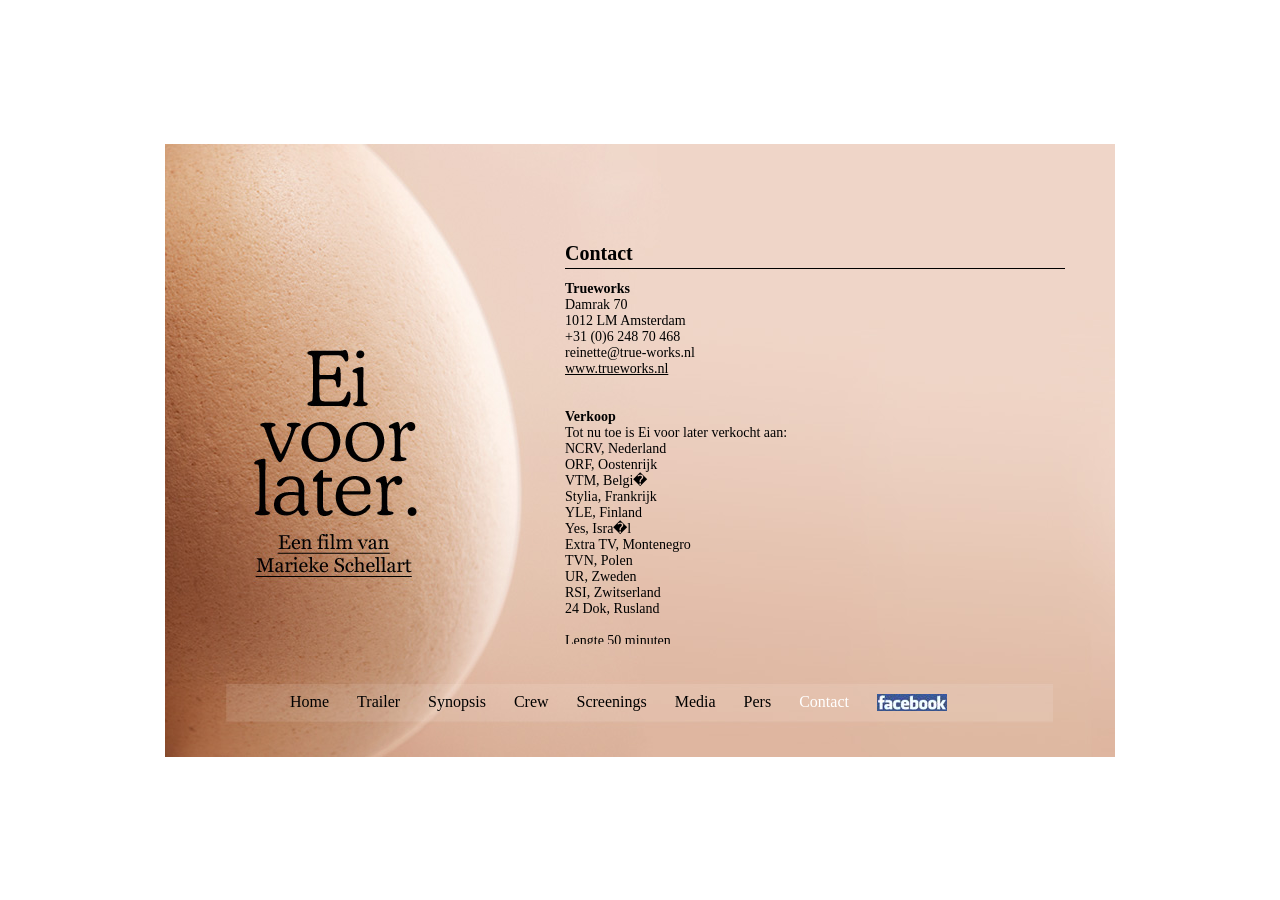
<file: contact.html>
<html>
<head>
<META NAME="DESCRIPTION" CONTENT="In deze persoonlijke documentaire worstelt Marieke, een 35-jarige Amsterdamse single, met haar aftikkende biologische klok. Ze wil graag kinderen, maar ze heeft de ware nog niet gevonden. Om zichzelf meer tijd te geven wil ze haar eicellen laten invriezen. Maar in Nederland kan dit (nog) niet. Marieke laat het er niet bij zitten en begint een zoektocht in het medische circuit.">
<META NAME="KEYWORDS" CONTENT="baby,
biologische klok,
dertigersdilemma,
documentaire,
eicellen invriezen,
Ei voor later,
fertiliteit,
fertiliteitsbehandeling,
IVF,
kinderwens,
Marieke Schellart,
NCRV,
single,
trailer,
Trueworks,
vruchtbaarheidsproblemen,
zwanger">
<META NAME="ROBOTS" CONTENT="INDEX, FOLLOW">
<META NAME="REVISIT-AFTER" CONTENT="6 Days">
<TITLE>Ei voor later</TITLE>
	<link rel="stylesheet" type="text/css" href="style.css"> 
</head>
<body>
<div id='main'>
<ul id='menu'>
	<li><a target=_self href='index'>Home</a></li>
	<li><a target=_self href='trailer'>Trailer</a></li>
	<li><a target=_self href='synopsis'>Synopsis</a></li>
	<li><a target=_self href='crew'>Crew</a></li>
	<li><a target=_self href='screenings'>Screenings</a></li>
	<li><a target=_self href='media'>Media</a></li>
	<li><a target=_self href='pers'>Pers</a></li>
	<li><a class='selected'  target=_self href='contact'>Contact</a></li>
	<li><a target=_blank href='http://www.facebook.com/pages/Ei-voor-later/158976130798074'><img src="fb.jpg" alt="fb"/></a></li>
</ul>
<div class='header'>
<h1>Contact</h1>
<hr>
</div>
<div class='contentframe'>
<div>
<h2>Trueworks</h2>
Damrak 70<br>
1012 LM Amsterdam<br>
+31 (0)6 248 70 468<br>
reinette@true-works.nl<br>
<a href='http://www.trueworks.nl' target="_blank">www.trueworks.nl</a><br>
<br><br>
<h2>Verkoop</h2>Tot nu toe is Ei voor later verkocht aan:<br>
NCRV, Nederland<br>
ORF, Oostenrijk<br>
VTM, Belgi�<br>
Stylia, Frankrijk<br>
YLE, Finland<br>
Yes, Isra�l<br>
Extra TV, Montenegro<br>
TVN, Polen<br>
UR, Zweden<br>
RSI, Zwitserland<br>
24 Dok, Rusland<br>




<br>
Lengte 50 minuten<br>
PAL Digibeta <br>
16:9 Kleur<br>
Nederlands / Engels<br>
Stereo<br>
2010<br>
</div>
</div>
</div>
</div>
<div id='fb'>

<div>
</body>
</html>
</file>
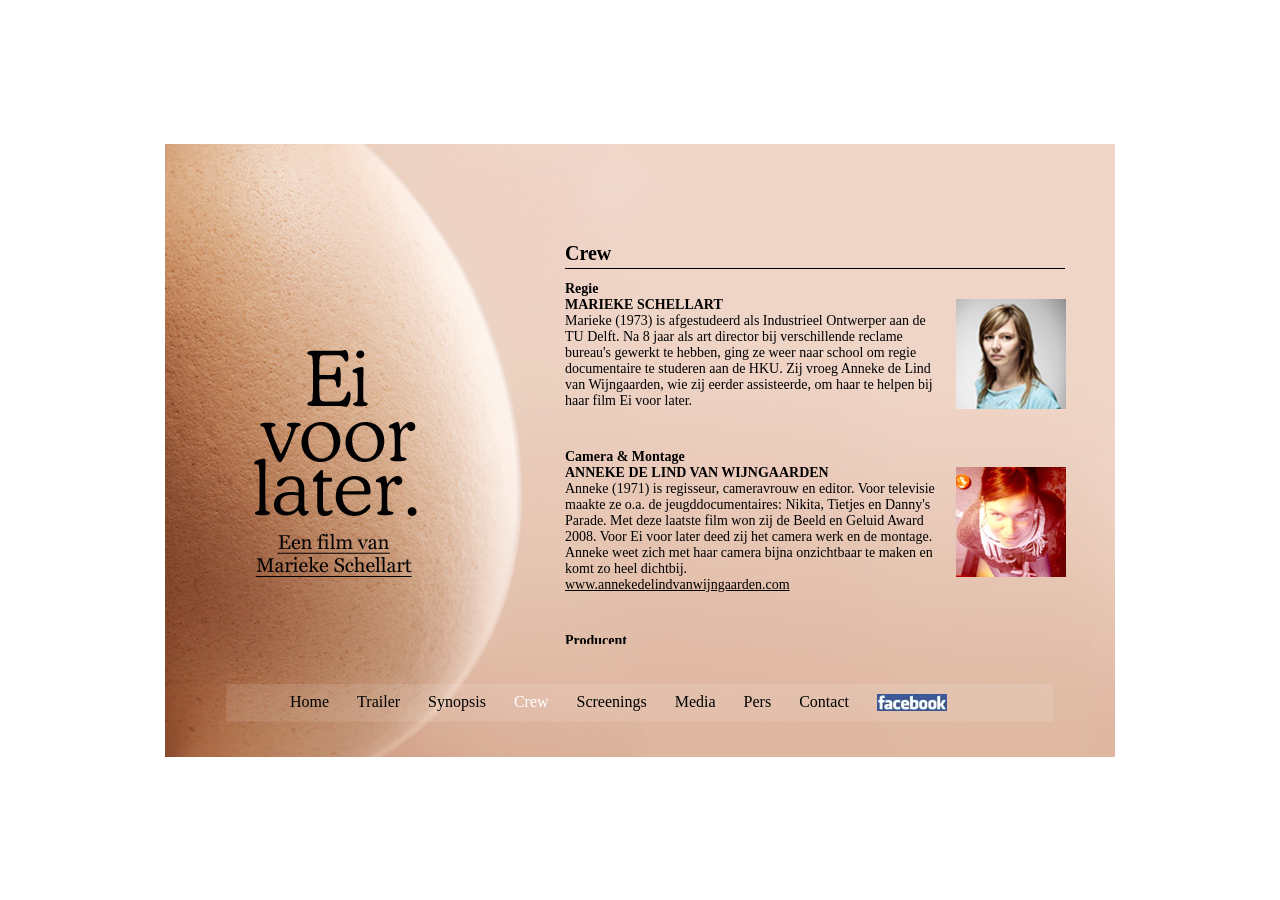
<file: crew.html>
<html>
<head>
<META NAME="DESCRIPTION" CONTENT="In deze persoonlijke documentaire worstelt Marieke, een 35-jarige Amsterdamse single, met haar aftikkende biologische klok. Ze wil graag kinderen, maar ze heeft de ware nog niet gevonden. Om zichzelf meer tijd te geven wil ze haar eicellen laten invriezen. Maar in Nederland kan dit (nog) niet. Marieke laat het er niet bij zitten en begint een zoektocht in het medische circuit.">
<META NAME="KEYWORDS" CONTENT="baby,
biologische klok,
dertigersdilemma,
documentaire,
eicellen invriezen,
Ei voor later,
fertiliteit,
fertiliteitsbehandeling,
IVF,
kinderwens,
Marieke Schellart,
NCRV,
single,
trailer,
Trueworks,
vruchtbaarheidsproblemen,
zwanger">
<META NAME="ROBOTS" CONTENT="INDEX, FOLLOW">
<META NAME="REVISIT-AFTER" CONTENT="6 Days">
<TITLE>Ei voor later</TITLE>
	<link rel="stylesheet" type="text/css" href="style.css"> 
	
</head>
<body>
<div id='main'>
<ul id='menu'>
	<li><a target=_self href='index'>Home</a></li>
	<li><a target=_self href='trailer'>Trailer</a></li>
	<li><a target=_self href='synopsis'>Synopsis</a></li>
	<li><a class='selected'  target=_self href='crew'>Crew</a></li>
	<li><a target=_self href='screenings'>Screenings</a></li>
	<li><a target=_self href='media'>Media</a></li>
	<li><a target=_self href='pers'>Pers</a></li>
	<li><a target=_self href='contact'>Contact</a></li>
	<li><a target=_blank href='http://www.facebook.com/pages/Ei-voor-later/158976130798074'><img src="fb.jpg" alt="fb"/></a></li>
</ul>
<div class='header'>
<h1>Crew</h1>
<hr>
</div>
<div class='contentframe'>
	<div id='crew'>
		<div class="imagecol">
			<img id='i1' src="mariekeschellart.jpg" alt="mariekeschellart" width="110" height="110"/>
			<img id='i2' src="annekedelindvanwijngaarden.jpg" alt="annekedelindvanwijngaarden" width="110" height="110"/>
			<img id='i4' src="reinettevandestadt.jpg" alt="reinettevandestadt" width="110" height="110"/>
			<img id='i3' src="sonjavanhamel.jpg" alt="sonjavanhamel" width="110" height="110"/>
			
		</div>
		<div class='leftcol'>
		

<h2>Regie<br>MARIEKE SCHELLART</h2>
Marieke (1973) is afgestudeerd als Industrieel Ontwerper aan de TU Delft. Na 8 jaar als art director bij verschillende reclame bureau's gewerkt te hebben, ging ze weer naar school om regie documentaire te studeren aan de HKU. Zij vroeg Anneke de Lind van Wijngaarden, wie zij eerder assisteerde, om haar te helpen bij haar film Ei voor later.



<h3>Camera & Montage
<br>ANNEKE DE LIND VAN WIJNGAARDEN</h3>
Anneke (1971) is regisseur, cameravrouw en editor. Voor televisie maakte ze o.a. de jeugddocumentaires: Nikita, Tietjes en Danny's Parade. Met deze laatste film won zij de Beeld en Geluid Award 2008. Voor Ei voor later deed zij het camera werk en de montage. Anneke weet zich met haar camera bijna onzichtbaar te maken en komt zo heel dichtbij.<br>
<a target=_blank href='http://www.annekedelindvanwijngaarden.nl'>www.annekedelindvanwijngaarden.com</a>

<h3>Producent<br>REINETTE VAN DE STADT</h3>
Reinette (1974) werkte bij verschillende producenten als uitvoerend producent. Ze werkte aan verschillende speelfilms, zoals Het Zuiden van Martin Koolhoven, Manderlay van Lars von Trier. In 2003 richtte ze haar eigen productiebedrijf Trueworks op. Met Trueworks produceerde ze meer dan 6 documentaires  en 4 korte fictie films waaronder Missen van Jochem de Vries, die geselecteerd was door het filmfestival in Cannes 2009.<br><a target=_blank href='http://www.trueworks.nl'>www.trueworks.nl</a>

<h3>Muziek<br>SONJA VAN HAMEL</h3>
Sonja (1971) studeerde af aan de Gerrit Rietveld Academie in 1999. Ze maakt muziek, grafisch ontwerp en tekeningen. Sonja heeft al meerdere CD's op haar naam staan, voorheen met popduo BAUER en tegenwoordig als solo artiest. Ei voor later is de eerste documentaire waar zij de muziek voor heeft gemaakt. Haar gevoelige soms dromerige pop nummers passen goed bij de intieme vrouwelijke stijl van Ei voor later. Een aantal van de nummers zullen ook verschijnen op haar nieuwe CD die in 2011 zal uit komen.
<a target=_blank href='http://www.sonjavanhamel.nl'>www.sonjavanhamel.nl</a>





		</div>
		<div class='crewbottom'>
		<h2>Geluid</h2><a href="http://www.helderfilm.nl" target="_blank">Arno van Beest</a> - Bas van Zomeren
<h2>Montage</h2> Advies Govert Janse
<h2>Geluidsnabewerking</h2><a href="http://www.idenburgmusic.com" target="_blank" >Diederik Idenburg</a>, Rob van de Schootbrugge
<h2>Postproductie beeld</h2><a href="http://www.Postoffice.nl" target="_blank" >Postoffice</a>
<h2>Kleurcorrectie</h2> Daphne Maierna
<h2>Grafisch ontwerp</h2><a href="http://www.sanderplug.com" target="_blank" >Sander Plug</a>
<h2>Website</h2><a href="http://www.fabricekoopman.nl" target="_blank" >Fabrice Koopman</a> - <a href="http://www.script-store.nl" target="_blank" >Filip Mertens</a>
<h2>Productie NCRV</h2> Yolande van der Blij
<h2>Eindredactie NCRV</h2> Jelle Peter de Ruiter
<br><br>
Met dank aan NOS Journaal, RTL Nederland, Andere Tijden, VPRO
<br>
Deze film is mede mogelijk gemaakt door<br><a href="http://www.rathenau.nl" target="_blank" >Rathenau Instituut</a>, Stichting Biotechnologie Nederland & <a href="http://www.vvao.nl" target="_blank" >VVAO</a>
<br><br>
<i>Ei voor later</i> is geproduceerd door Trueworks in samenwerking met de NCRV
<br><br>
<h2>&copy; 2010 Trueworks / NCRV</h2>



		</div>
		
	</div>
</div>

</div>
<div id='fb'>

<div>
</body>
</html>
</file>
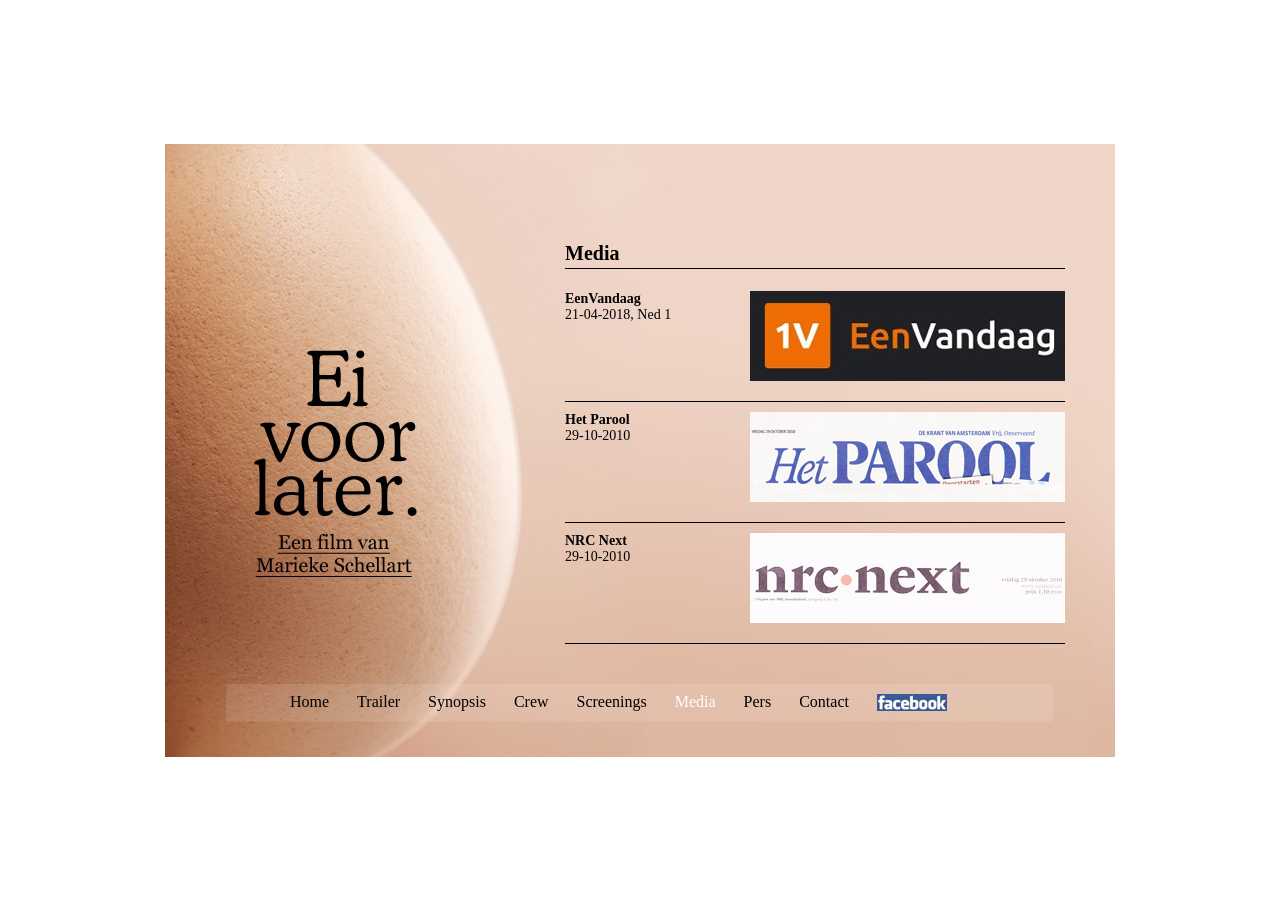
<file: media.html>
<html>
<head>
<META NAME="DESCRIPTION" CONTENT="In deze persoonlijke documentaire worstelt Marieke, een 35-jarige Amsterdamse single, met haar aftikkende biologische klok. Ze wil graag kinderen, maar ze heeft de ware nog niet gevonden. Om zichzelf meer tijd te geven wil ze haar eicellen laten invriezen. Maar in Nederland kan dit (nog) niet. Marieke laat het er niet bij zitten en begint een zoektocht in het medische circuit.">
<META NAME="KEYWORDS" CONTENT="baby,
biologische klok,
dertigersdilemma,
documentaire,
eicellen invriezen,
Ei voor later,
fertiliteit,
fertiliteitsbehandeling,
IVF,
kinderwens,
Marieke Schellart,
NCRV,
single,
trailer,
Trueworks,
vruchtbaarheidsproblemen,
zwanger">
<META NAME="ROBOTS" CONTENT="INDEX, FOLLOW">
<META NAME="REVISIT-AFTER" CONTENT="6 Days">
<TITLE>Ei voor later</TITLE>
	<link rel="stylesheet" type="text/css" href="style.css"> 
	
</head>
<body>
<div id='main'>
<ul id='menu'>
	<li><a target=_self href='index'>Home</a></li>
	<li><a target=_self href='trailer'>Trailer</a></li>
	<li><a target=_self href='synopsis'>Synopsis</a></li>
	<li><a target=_self href='crew'>Crew</a></li>
	<li><a target=_self href='screenings'>Screenings</a></li>
	<li><a class='selected' target=_self href='media'>Media</a></li>
	<li><a target=_self href='pers'>Pers</a></li>
	<li><a target=_self href='contact'>Contact</a></li>
	<li><a target=_blank href='http://www.facebook.com/pages/Ei-voor-later/158976130798074'><img src="fb.jpg" alt="fb"/></a></li>
</ul>
<div class='header'>
<h1>Media</h1>
<hr>
</div>
<div class='contentframe'>
<div id='media'>

<table>
		<tr>
		<td class="medialeft">
		<b>EenVandaag</b>
		<br>21-04-2018, Ned 1
		</td>
		<td >
		
		<a href="https://www.npostart.nl/eenvandaag/21-04-2018/AT_2089672?utm_medium=refferal&utm_source=tvblik" target=_blank>
			<img src="EenVandaag_logo.png" alt="EenVandaag_logo" width="" height="" />
		</a>
		</td>

	</tr>

<!--
	<tr>
		<td class="medialeft">
		<b>Pauw en Witteman</b>
		<br>VARA
		<br>28-10-2010
		</td>
		<td >
		
		<embed src="http://pauwenwitteman.vara.nl/typo3conf/ext/vara_flashplayer/player/player.swf" AllowScriptAccess="always" width="315" height="199" bgcolor="262626" allowfullscreen="true" flashvars="config=http://pauwenwitteman.vara.nl/index%3Fid%3D1548%26type%3D9010%26tx_varaflashplayer_xmlgenerator%5Bconfig%5D%3D7232%26tx_varaflashplayer_xmlgenerator%5Bembed%5D%3D1%26cHash%3D3d50d7f3a781a2b6af9ea2e953d2bb8f" ></embed>
		
		</td>

	</tr>
-->
  
	<tr>
		<td class="medialeft">
		<b>Het Parool</b>
		<br>29-10-2010
		</td>
		<td >
		
		<a href="HetParool_pag22_2010_10_29.jpg" target=_blank>
			<img src="HetParool_2010_10_29.jpg"/>
		</a>
		</td>

	</tr>
	<tr>
		<td class="medialeft">
		<b>NRC Next</b>
		<br>29-10-2010
		</td>
		<td >
		
		<a href="NRCNext_pag18_2010_10_29.jpg" target=_blank>
			<img src="NRCNext_2010_10_29.jpg"/>
		</a>
		</td>

	</tr>
	<tr>
		<td class="medialeft">
		<b>De Telegraaf</b>
		<br>29-10-2010
		</td>
		<td >
		
		<a href="Telegraaf_pag_2010_10_29.jpg" target=_blank>
			<img src="Telegraaf_2010_10_29.jpg"/>
		</a>
		</td>

	</tr>
	
	
<!--
	<tr>
		<td class="medialeft">
		<b>BNR</b>
		<br>27-10-2010
		</td>
		<td >
		
			<object height="90" width="100%"> <param name="movie" value="http://player.soundcloud.com/player.swf?url=http%3A%2F%2Fapi.soundcloud.com%2Ftracks%2F6580167&amp;show_comments=true&amp;auto_play=false&amp;color=ff7700"></param> <param name="allowscriptaccess" value="always"></param> <embed allowscriptaccess="always" height="81" src="http://player.soundcloud.com/player.swf?url=http%3A%2F%2Fapi.soundcloud.com%2Ftracks%2F6580167&amp;show_comments=true&amp;auto_play=false&amp;color=ff7700" type="application/x-shockwave-flash" width="100%"></embed> </object>
		</td>

	</tr>
-->

	<tr>
		<td class="medialeft">
		<b>De Pers</b>
		<br>25-10-2010
		</td>
		<td >
		
		<a href="De Pers_pag15_2010_10_25.jpg" target=_blank>
			<img src="DePers_2010_10_25.jpg"/>
		</a>
		</td>

	</tr>
	
	
	
	

	
</table>

</div>
</div>
</div>
<div id='fb'>

<div>
</body>
</html>
</file>
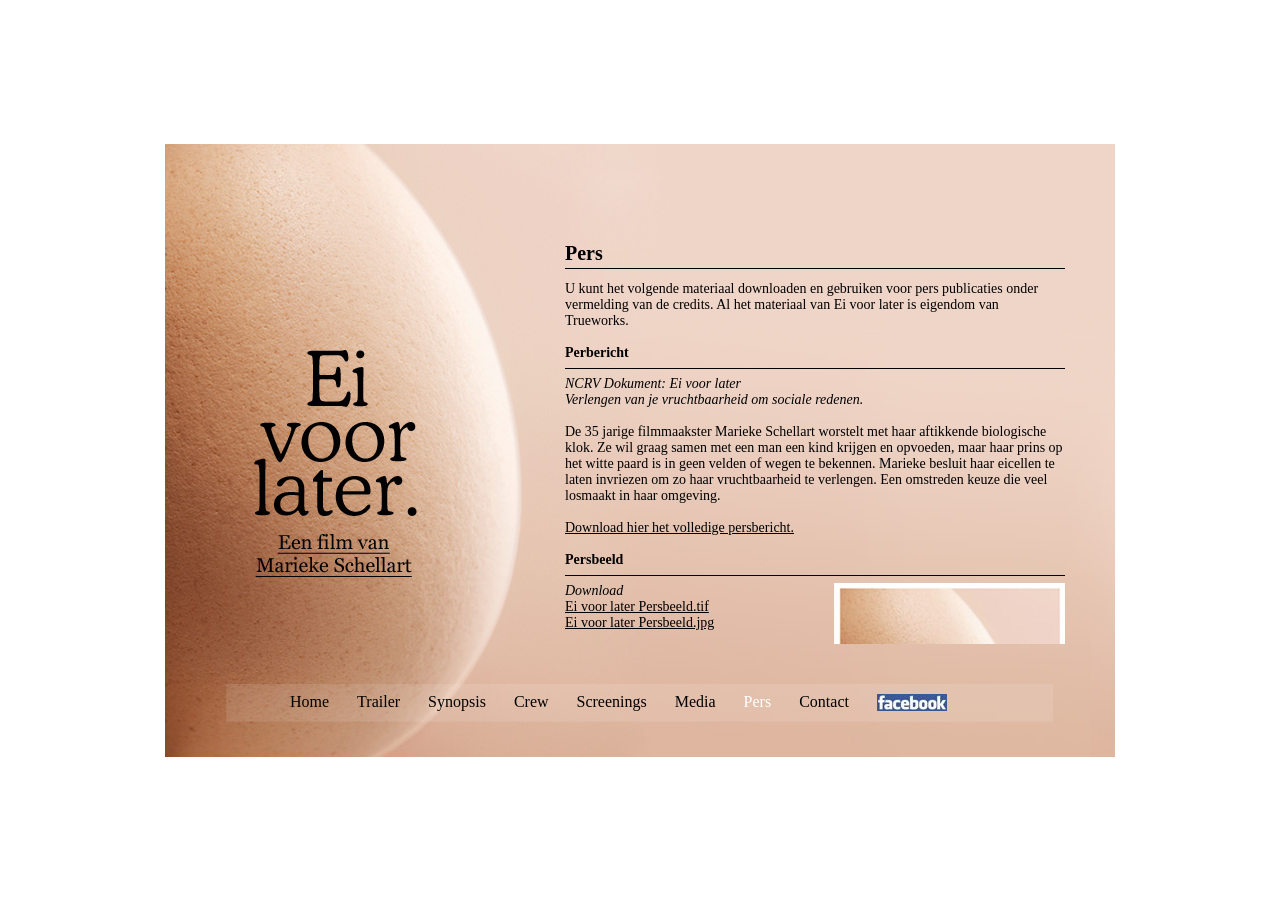
<file: pers.html>
<html>
<head>
<META NAME="DESCRIPTION" CONTENT="In deze persoonlijke documentaire worstelt Marieke, een 35-jarige Amsterdamse single, met haar aftikkende biologische klok. Ze wil graag kinderen, maar ze heeft de ware nog niet gevonden. Om zichzelf meer tijd te geven wil ze haar eicellen laten invriezen. Maar in Nederland kan dit (nog) niet. Marieke laat het er niet bij zitten en begint een zoektocht in het medische circuit.">
<META NAME="KEYWORDS" CONTENT="baby,
biologische klok,
dertigersdilemma,
documentaire,
eicellen invriezen,
Ei voor later,
fertiliteit,
fertiliteitsbehandeling,
IVF,
kinderwens,
Marieke Schellart,
NCRV,
single,
trailer,
Trueworks,
vruchtbaarheidsproblemen,
zwanger">
<META NAME="ROBOTS" CONTENT="INDEX, FOLLOW">
<META NAME="REVISIT-AFTER" CONTENT="6 Days">
<TITLE>Ei voor later</TITLE>
	<link rel="stylesheet" type="text/css" href="style.css"> 
	
</head>
<body>
<div id='main'>
<ul id='menu'>
	<li><a target=_self href='index'>Home</a></li>
	<li><a target=_self href='trailer'>Trailer</a></li>
	<li><a target=_self href='synopsis'>Synopsis</a></li>
	<li><a target=_self href='crew'>Crew</a></li>
	<li><a target=_self href='screenings'>Screenings</a></li>
	<li><a target=_self href='media'>Media</a></li>
	<li><a class='selected'  target=_self href='pers'>Pers</a></li>
	<li><a target=_self href='contact'>Contact</a></li>
	<li><a target=_blank href='http://www.facebook.com/pages/Ei-voor-later/158976130798074'><img src="fb.jpg" alt="fb"/></a></li>
</ul>
<div class='header'>
<h1>Pers</h1>
<hr>
</div>
<div class='contentframe'>

<div id='pers'>

U kunt het volgende materiaal downloaden en gebruiken voor pers publicaties onder vermelding van de credits. Al het materiaal van Ei voor later is eigendom van Trueworks.<br>
<br>

<h2>Perbericht</h2>
<hr>
<i>
NCRV Dokument: Ei voor later <br>
Verlengen van je vruchtbaarheid om sociale redenen. <br>
</i>
<br>
De 35 jarige filmmaakster Marieke Schellart worstelt met haar aftikkende biologische klok. Ze wil graag samen met een man een kind krijgen en opvoeden, maar haar prins op het witte paard is in geen velden of wegen te bekennen.  Marieke besluit haar eicellen te laten invriezen om zo haar vruchtbaarheid te verlengen. Een omstreden keuze die veel losmaakt in haar omgeving.<br><br>
<a target="_blank"  href="Ei%20voor%20later_Persbericht.pdf">Download hier het volledige persbericht.</a><br>
<br>
<div id='prs'>
<h2>Persbeeld</h2><hr>
<img id='imgpersbeeld' src="eivoorlaterpersbeeld.jpg" alt="eivoorlaterpersbeeld" width="231" height="326"/>
<i>Download</i><br>
<a target="_blank" href='persbeeld/Ei%20voor%20later%20Persbeeld_CMYK.tif'>Ei voor later Persbeeld.tif</a><br>
<a target="_blank" href='persbeeld/Ei%20voor%20later%20Persbeeld_RGB.jpg'>Ei voor later Persbeeld.jpg</a><br>
<i><br>
Ontwerp: Sander Plug<br>
Fotografie: Eddo Hartmann<br>
</i>
<br>
</div>
<div id='reg'>
<h2>Portret regisseur</h2><hr>
<img id='imgres' src="eivoorlatermariekeschellart.jpg" alt="eivoorlatermariekeschellart" width="230" height="287"/>
<i>Download</i><br>
<a target="_blank" href='portretregisseur/Ei%20voor%20later%20Marieke%20Schellart_A5%20RGB.tif'>Ei voor later Marieke Schellart.tif</a><br>
<a target="_blank" href='portretregisseur/Marieke%20Schellart.jpg'>Ei voor later Marieke Schellart.jpg</a><br>
<i><br>
Fotografie: Jouk Oosterhof<br>
</i>
</div>



<br>
<br>
<h2>Stills</h2><hr>
<div id='stills'><a target="_blank" href='stills/Ei%20voor%20later%20Huilen_RGB.tif'><img src="eivoorlaterstillhuilen.jpg" alt="eivoorlaterstillhuilen" width="502" height="282"/></a>
<a target="_blank" href='stills/Ei%20voor%20later%20Bellen_RGB.tif'><img src="eivoorlaterstillbellen.jpg" alt="eivoorlaterstillbellen" width="502" height="282"/></a>
<a target="_blank" href='stills/Ei%20voor%20later%20Klushok_RGB.tif'><img src="eivoorlaterstillklushok.jpg" alt="eivoorlaterstillklushok" width="502" height="282"/></a>
<a target="_blank" href='stills/Ei%20voor%20later%20Prik_RGB.tif'><img src="eivoorlaterstillprik.jpg" alt="eivoorlaterstillprik" width="502" height="282"/></a>
<a target="_blank" href='stills/Ei%20voor%20later%20Ziekenhuis_RGB.tif'><img src="eivoorlaterstillziekenhuis.jpg" alt="eivoorlaterstillziekenhuis" width="502" height="282"/></a>
</div>
<br>
<br>
<h2>Filmposter</h2><hr>
<br><a href="eivoorlater_A2.pdf" target="_blank"/><img src="eivoorlaterposter.jpg" alt="eivoorlaterposter" width="502" height="709"/></a><br><br>
<i>Download</i><br>
<a href="eivoorlater_A2.pdf" target="_blank"/>Ei voor later Poster A2.pdf</a><br>
<br><i>
Ontwerp: Sander Plug<br>
Fotografie: Eddo Hartmann<br></i>
</div>

</div><!-- cf -->
</div><!-- main -->
<div id='fb'>
<div>
</body>
</html>
</file>
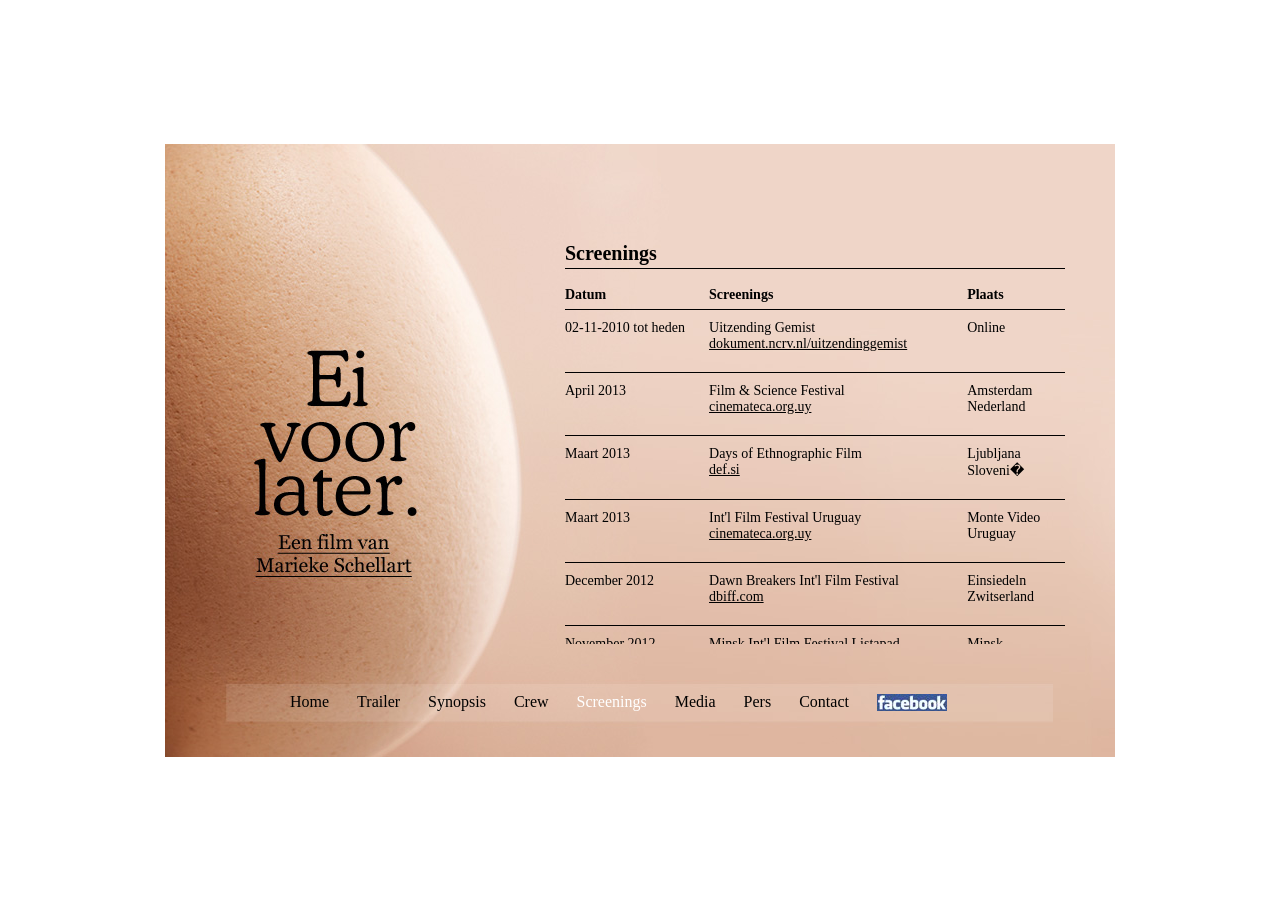
<file: screenings.html>
<html>
<head>
<META NAME="DESCRIPTION" CONTENT="In deze persoonlijke documentaire worstelt Marieke, een 35-jarige Amsterdamse single, met haar aftikkende biologische klok. Ze wil graag kinderen, maar ze heeft de ware nog niet gevonden. Om zichzelf meer tijd te geven wil ze haar eicellen laten invriezen. Maar in Nederland kan dit (nog) niet. Marieke laat het er niet bij zitten en begint een zoektocht in het medische circuit.">
<META NAME="KEYWORDS" CONTENT="baby,
biologische klok,
dertigersdilemma,
documentaire,
eicellen invriezen,
Ei voor later,
fertiliteit,
fertiliteitsbehandeling,
IVF,
kinderwens,
Marieke Schellart,
NCRV,
single,
trailer,
Trueworks,
vruchtbaarheidsproblemen,
zwanger">
<META NAME="ROBOTS" CONTENT="INDEX, FOLLOW">
<META NAME="REVISIT-AFTER" CONTENT="6 Days">
<TITLE>Ei voor later</TITLE>
	<link rel="stylesheet" type="text/css" href="style.css"> 
	
</head>
<body>
<div id='main'>
<ul id='menu'>
	<li><a target=_self href='index'>Home</a></li>
	<li><a target=_self href='trailer'>Trailer</a></li>
	<li><a target=_self href='synopsis'>Synopsis</a></li>
	<li><a target=_self href='crew'>Crew</a></li>
	<li><a class='selected'  target=_self href='screenings'>Screenings</a></li>
	<li><a target=_self href='media'>Media</a></li>
	<li><a target=_self href='pers'>Pers</a></li>
	<li><a target=_self href='contact'>Contact</a></li>
	<li><a target=_blank href='http://www.facebook.com/pages/Ei-voor-later/158976130798074'><img src="fb.jpg" alt="fb"/></a></li>
</ul>
<div class='header'>
<h1>Screenings</h1>
<hr>
</div>
<div class='contentframe'>
<div id='screenings'>

<table>
	<tr>
		<th>Datum</th><th>Screenings</th><th>Plaats</th>
	</tr>
	
	<tr>
		<td>02-11-2010 tot heden<br></td>
		<td>Uitzending Gemist<br>
		
		<a href="http://dokument.ncrv.nl/ncrvgemist/1-11-2010/ncrv-dokument-ei-voor-later" target="_blank">
		dokument.ncrv.nl/uitzendinggemist</a>	
</td>
<td>Online<br></td>

</tr>
<tr>
<td> April 2013<br></td>
<td>Film & Science Festival<br>		
<a href="http://www.cinemateca.org.uy/festivales" target="_blank">cinemateca.org.uy</a>
</td>
<td>Amsterdam<br>Nederland</td>

</tr>
<tr>
<td> Maart 2013<br></td>
<td>Days of Ethnographic Film<br>
<a href="http://www.def.si/"
target="_blank">def.si</a>
</td>		
<td>Ljubljana<br>Sloveni�</td>

</tr>
<tr>
<td> Maart 2013<br></td>
<td>Int'l Film Festival Uruguay<br>		
<a href="http://www.cinemateca.org.uy/festivales" target="_blank">cinemateca.org.uy</a>
</td>
<td>Monte Video<br>Uruguay</td>

</tr>
<tr>
<td>December 2012<br></td>
<td>Dawn Breakers Int'l Film Festival<br>		
<a href="http://dbiff.com/" target="_blank">dbiff.com</a>
</td>
<td>Einsiedeln<br>Zwitserland</td>

</tr>
<tr>
<td>November 2012<br></td>
<td>Minsk Int'l Film Festival Listapad<br>		
<a href="http://www.listapad.com/en/programm/vnekonkursnye-programmy-neigrovogo-kino/programma-filmov-pobeditelei-festivalei/zhizn-vprok" target="_blank">listapad.com</a>
</td>
<td>Minsk<br>Wit Rusland</td>

</tr>
<tr>
<td>Oktober 2012<br></td>
<td>Int'l TV Festival Bar 2012<br>		
<a href="http://www.tvfestbar.com" target="_blank">tvfestbar.com</a>
</td>
<td>Bar<br>Montenegro</td>

</tr>
<tr>
<td>Oktober 2012<br></td>
<td>Astra Film Festival<br>		
<a href="http://www.astrafilm.ro/film.aspx?id=4671" target="_blank">astrafilm.ro</a>
</td>
<td>Sibiu<br>Romeni�</td>

</tr>
<tr>
<td>Oktober 14, 2012<br></td>
<td>Tyrolean Independent Film Festival<br>		
<a href="http://www.tyrolean-independent-film-festival.com/en/program-tyrolean-independent-film-festival-tyiff" target="_blank"> tyrolean-independent-film-festival.com </a>
</td>
<td>Innsbruck<br>Oostenrijk</td>


</tr>
<tr>
<td>Oktober 2012<br></td>
<td>Festival de Cine de Bogota<br>		
<a href="http://xxix.bogocine.com" target="_blank">bogocine.com/</a>
</td>
<td>Bogota<br>Colombia</td>

</tr>
<tr>
<td>September 2012<br></td>
<td>Moscow Int'l Festival of Visual Anthropology<br>		
<a href="http://visant.etnos.ru/fest/mifva_6_e" target="_blank">visant.etnos.ru</a>
</td>
<td>Moscow<br>Rusland</td>
 
</tr>
<tr>
<td>September 2012<br></td>
<td>Patras Film Festival<br>		
<a href="http://www.independent.gr/" target="_blank">independent.gr</a>
</td>
<td>Patras<br>Griekenland</td>

</tr>
<tr>
<td>September 2012<br></td>
<td>Ionian International Digital Film Festival<br>		
<a href=" http://www.iidff.gr/index?option=com_content&view=article&id=82%3Aeggsforlater&catid=40%3Adocumentariesscreenings2012&Itemid=74&lang=en" target="_blank">www.iidff.gr</a>
</td>
<td>Lefkas<br>Griekenland</td>

</tr>
<tr>
<td>September 2012<br></td>
<td>CineFest<br>		
<a href="http://www.cinefest.hu/eng/hirek_eng" target="_blank">cinefest.hu</a>
</td>
<td>Miskolc<br>Hongarije</td>

</tr>
<tr>
<td>Juni 2012<br></td>
<td>P�rnu International Film Festival<br>		
<a href="http://www.chaplin.ee/filmfestival/" target="_blank">chaplin.ee</a>
</td>
<td>P�rnu<br>Estland</td>

</tr>
<tr>
<td>Juni 2012<br></td>
<td>Pineapple Underground Film Festival<br>		
<a href="http://hkpuff.com/" target="_blank">hkpuff.com</a>
</td>
<td>Hong Kong<br>China</td>

</tr>
<tr>
<td>Juni 2012<br></td>
<td>Open City Docs Fest London<br>		
<a href="http://www.opencitydocsfest.com/" target="_blank">opencitydocsfest.com</a>
</td>
<td>London<br>Engeland</td>

</tr>
<tr>
<td>Juni 2012<br></td>
<td>Portugal Underground Film Festival<br>		
<a href="http://p-u-f-f.com/" target="_blank">p-u-f-f.com</a>
</td>
<td>Fund�o<br>Portugal</td>

</tr>
<tr>
<td>Juni 2012<br></td>
<td>UnderhillFest<br>		
<a href="http://underhillfest.me/" target="_blank">underhillfest.me</a>
</td>
<td>Podgorica<br>Montenegro</td>

</tr>
<tr>
<td>Maart 2012<br></td>
<td>Belgrade Documentary Film Festival<br>		
<a href="http://www.kratkimetar.rs/" target="_blank">kratkimetar.rs</a>
</td>
<td>Belgrado<br>Servi�</td>

</tr>
<tr>
<td>Maart 2012<br></td>
<td>Cape Winelands Film Festival<br>		
<a href="http://films-for-africa.co.za/" target="_blank">films-for-africa.co.za</a>
</td>
<td>Kaap Stad<br>Zuid Afrika</td>

</tr>
<tr>
<td>Maart 2012<br></td>
<td>Women's Film Festival Brattleboro<br>		
<a href="http://womensfreedomcenter.net/" target="_blank">womensfreedomcenter.net</a>
</td>
<td>Vermont<br>Amerika</td>

</tr>
<tr>
<td>Maart 2012<br></td>
<td>POWFest<br>		
<a href="http://powfest.com/" target="_blank">powfest.com</a>
</td>
<td>Portland<br>Amerika</td>

</tr>
<tr>
<td>Februari 29, 2012<br></td>
<td>ZagrebDox<br>		
<a href="http://zagrebdox.net/en/2012/program/official_program/controversial_dox/eggs_for_later/" target="_blank"> zagrebdox.net</a>
</td>
<td>Zagreb<br>Kroati�</td>

</tr>
<tr>
<td> November 6, 2011<br></td>
<td> Rocky Mountain Women's Film Festival<br>		
<a href="http://rmwfilmfest.org/films/eggs-later/" target="_blank">rmwfilmfest.org</a>
</td>
<td>Colorado Springs<br>Amerika</td>

</tr>
<tr>
<td>November 2011<br></td>
<td> DokumentART <br>		
<a href="http://www.dokumentart.info/" target="_blank">dokumentart.info</a>
</td>
<td>Neubrandenburg<br> Duitsland</td>
 
</tr>
<tr>
<td>September 2011<br></td>
<td>DocUtah<br>		
<a href="http://www.1001belgesel.net/" target="_blank">1001belgesel.net</a>
</td>
<td>Istanbul<br> Turkije </td>

</tr>
<tr>
<td>September 2011<br></td>
<td>Cambridge Film Festival<br>
<a href="http://staging.cambridgefilmfestival.org.uk/films/2011/eggs-for-later-el-voor-later-plus-shorts?target="_blank">cambridgefilmfestival.org.uk</a>
</td>
<td>Cambridge<br>Engeland</td>

</tr>
<tr>
<td>September 2011<br></td>
<td>DocUtah<br>		
<a href="http://docutah.com/" target="_blank">
docutah.com
</a>		
</td>
<td>Utah<br>USA</td>
</tr>
<tr>
<td>01-04-2011<br>11:00</td>
<td>NCRV Dokument, Ned 2 <br>		
<a href="http://dokument.ncrv.nl/" target="_blank">
dokument.ncrv.nl
</a>
</td>
<td>Televisie<br>Nederland</td>
</tr>
<tr>

		<td>05-03-2011 t/m 11-03-2011<br></td>
		<td>Holland Doc<br>
		
		<a href="http://www.hollanddoc.nl/nieuws/2010/oktober/bewaar-ei-voor-later-niet" target="_blank">
		hollanddoc.nl
		</a>
		
		</td>
		<td>Televisie<br>Nederland</td>
	</tr>
	<tr>
		<td>06-11-2010 t/m 12-11-2010<br></td>
		<td>Holland Doc<br>
		
		<a href="http://www.hollanddoc.nl/nieuws/2010/oktober/bewaar-ei-voor-later-niet" target="_blank">
		hollanddoc.nl
		</a>
		
		</td>
		<td>Televisie<br>Nederland</td>
	</tr>
	<tr>
		<td>03-11-2010<br>20:00</td>
		<td>DEBAT in Rode Hoed n.a.v. EI VOOR LATER<br>
		
		<a href="http://www.rodehoed.nl/nl/programma_details?id=921" target="_blank">
		www.rodehoed.nl
		</a>
		
		</td>
		<td>Amsterdam<br>Nederland</td>
	</tr>
	<tr>
		<td>05-11-2010<br>11:00</td>
		<td>NCRV Dokument, Ned 2<br>
		
		<a href="http://dokument.ncrv.nl/" target="_blank">
		dokument.ncrv.nl
		</a>
		</td>
		<td>Televisie<br>Nederland</td>
	</tr>

	<tr>
		<td>01-11-2010<br>22:55</td>
		<td>NCRV Dokument, Ned 2<br>
		
		<a href="http://dokument.ncrv.nl/" target="_blank">
		dokument.ncrv.nl
		</a>
		</td>
		<td>Televisie<br>Nederland</td>
	</tr>
	
	
	
	<tr>
		<td>25-10-2010<br>20:00</td>
		<td>Premi&egrave;re Studio K<br>
		
		<a href="http://www.studio-k.nu/" target="_blank">
		www.studio-k.nu
		</a>
		
		</td>
		<td>Amsterdam<br>Nederland</td>
	</tr>
	
	
	
	

	
</table>

</div>
</div>
</div>
<div id='fb'>
<div>
</body>
</html>
</file>
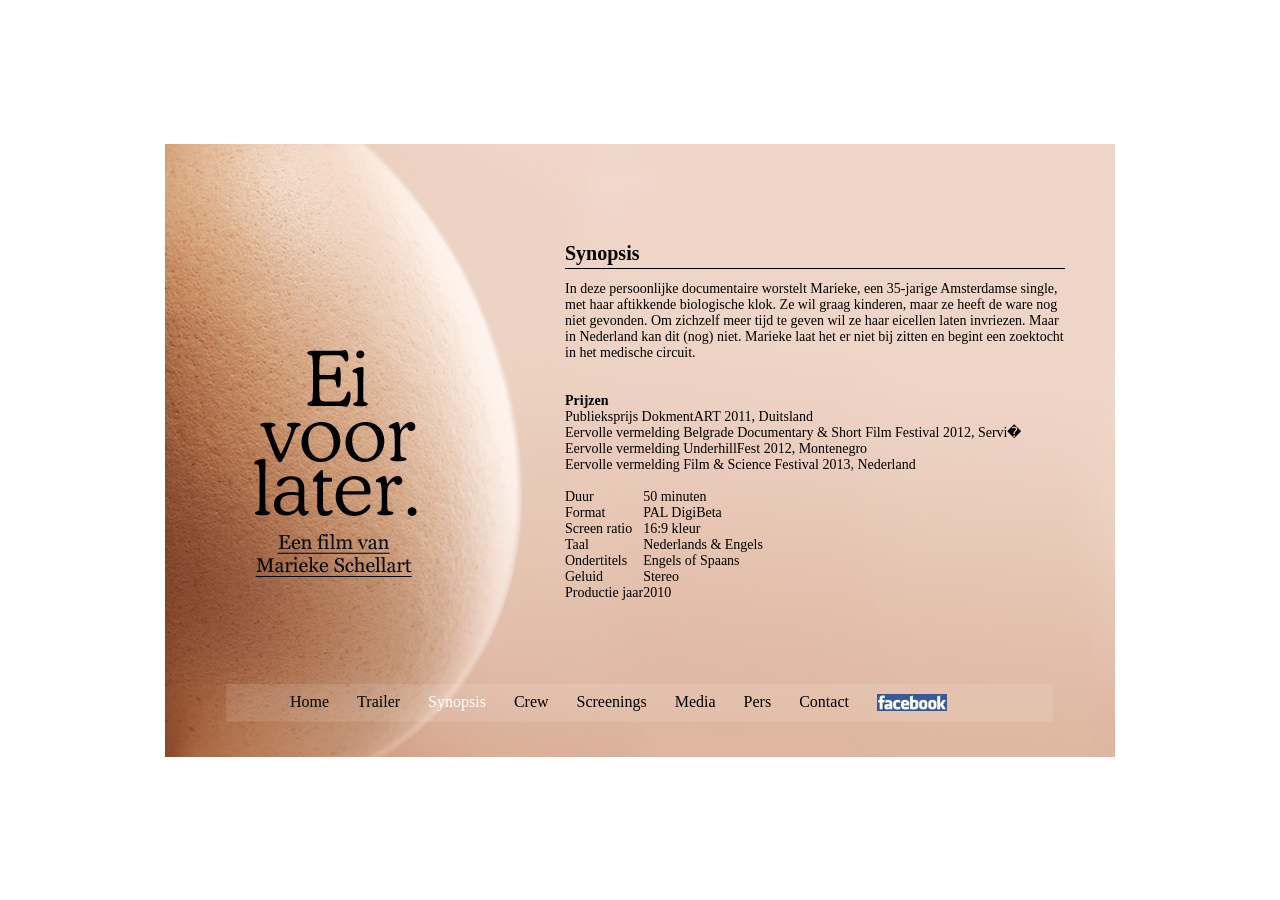
<file: synopsis.html>
<html>
<head>
<META NAME="DESCRIPTION" CONTENT="In deze persoonlijke documentaire worstelt Marieke, een 35-jarige Amsterdamse single, met haar aftikkende biologische klok. Ze wil graag kinderen, maar ze heeft de ware nog niet gevonden. Om zichzelf meer tijd te geven wil ze haar eicellen laten invriezen. Maar in Nederland kan dit (nog) niet. Marieke laat het er niet bij zitten en begint een zoektocht in het medische circuit.">
<META NAME="KEYWORDS" CONTENT="baby,
biologische klok,
dertigersdilemma,
documentaire,
eicellen invriezen,
Ei voor later,
fertiliteit,
fertiliteitsbehandeling,
IVF,
kinderwens,
Marieke Schellart,
NCRV,
single,
trailer,
Trueworks,
vruchtbaarheidsproblemen,
zwanger">
<META NAME="ROBOTS" CONTENT="INDEX, FOLLOW">
<META NAME="REVISIT-AFTER" CONTENT="6 Days">
<TITLE>Ei voor later</TITLE>
	<link rel="stylesheet" type="text/css" href="style.css"> 
	
</head>
<body>
<div id='main'>
<ul id='menu'>
	<li><a target=_self href='index'>Home</a></li>
	<li><a target=_self href='trailer'>Trailer</a></li>
	<li><a class='selected' target=_self href='synopsis'>Synopsis</a></li>
	<li><a target=_self href='crew'>Crew</a></li>
	<li><a target=_self href='screenings'>Screenings</a></li>
	<li><a target=_self href='media'>Media</a></li>
	<li><a target=_self href='pers'>Pers</a></li>
	<li><a target=_self href='contact'>Contact</a></li>
	<li><a target=_blank href='http://www.facebook.com/pages/Ei-voor-later/158976130798074'><img src="fb.jpg" alt="fb"/></a></li>
</ul>
<div class='header'>
<h1>Synopsis</h1>
<hr>
</div>
<div class='contentframe'>
<div>
In deze persoonlijke documentaire worstelt Marieke, een 35-jarige Amsterdamse single, met haar aftikkende biologische klok. Ze wil graag kinderen, maar ze heeft de ware nog niet gevonden. Om zichzelf meer tijd te geven wil ze haar eicellen laten invriezen. Maar in Nederland kan dit (nog) niet. Marieke laat het er niet bij zitten en begint een zoektocht in het medische circuit.
<br><br><br>
<h2>Prijzen</h2>
Publieksprijs DokmentART 2011, Duitsland<br>
Eervolle vermelding Belgrade Documentary & Short Film Festival 2012, Servi�<br>
Eervolle vermelding UnderhillFest 2012, Montenegro<br>
Eervolle vermelding Film & Science Festival 2013, Nederland<br>
<br>


<table class="metainfo">
<tr><td>Duur</td><td>50 minuten</td></tr>
<tr><td>Format</td><td>PAL DigiBeta</td></tr>
<tr><td>Screen ratio</td><td>16:9 kleur</td></tr>
<tr><td>Taal</td><td>Nederlands & Engels</td></tr>
<tr><td>Ondertitels</td><td>Engels of Spaans</td></tr>
<tr><td>Geluid</td><td>Stereo</td></tr>
<tr><td>Productie jaar</td><td>2010</td></tr>
</table>
</div>
</div>
</div>
</div>
<div id='fb'>
<div>
</body>
</html>
</file>
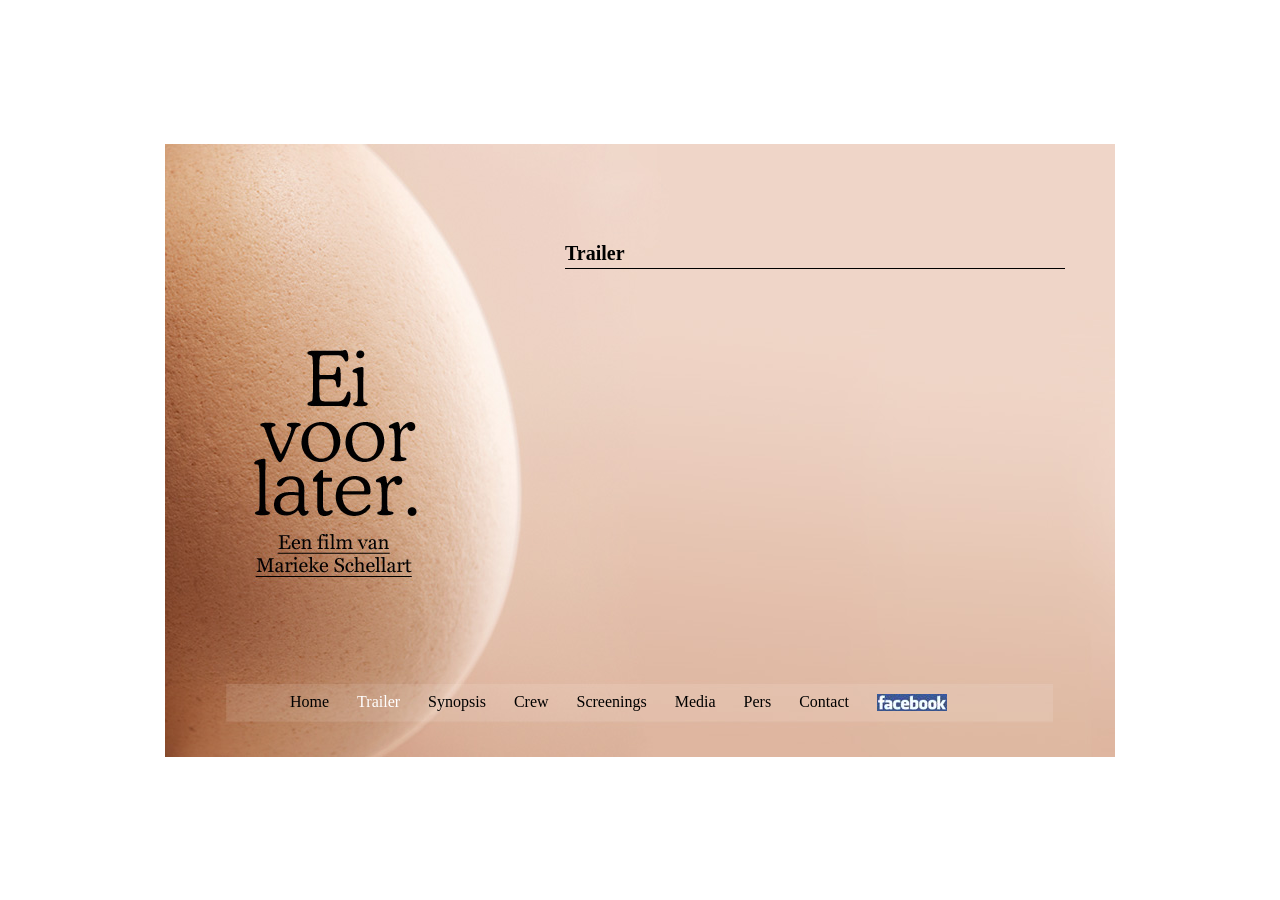
<file: trailer.html>
<html>
<head>
<META NAME="DESCRIPTION" CONTENT="In deze persoonlijke documentaire worstelt Marieke, een 35-jarige Amsterdamse single, met haar aftikkende biologische klok. Ze wil graag kinderen, maar ze heeft de ware nog niet gevonden. Om zichzelf meer tijd te geven wil ze haar eicellen laten invriezen. Maar in Nederland kan dit (nog) niet. Marieke laat het er niet bij zitten en begint een zoektocht in het medische circuit.">
<META NAME="KEYWORDS" CONTENT="baby,
biologische klok,
dertigersdilemma,
documentaire,
eicellen invriezen,
Ei voor later,
fertiliteit,
fertiliteitsbehandeling,
IVF,
kinderwens,
Marieke Schellart,
NCRV,
single,
trailer,
Trueworks,
vruchtbaarheidsproblemen,
zwanger">
<META NAME="ROBOTS" CONTENT="INDEX, FOLLOW">
<META NAME="REVISIT-AFTER" CONTENT="6 Days">
<TITLE>Ei voor later</TITLE>
	<link rel="stylesheet" type="text/css" href="style.css">
	 
</head>
<body>
<div id='main'>
<ul id='menu'>
	<li><a target=_self href='index'>Home</a></li>
	<li><a class='selected' target=_self href='trailer'>Trailer</a></li>
	<li><a target=_self href='synopsis'>Synopsis</a></li>
	<li><a target=_self href='crew'>Crew</a></li>
	<li><a target=_self href='screenings'>Screenings</a></li>
	<li><a target=_self href='media'>Media</a></li>
	<li><a target=_self href='pers'>Pers</a></li>
	<li><a target=_self href='contact'>Contact</a></li>
	<li><a target=_blank href='http://www.facebook.com/pages/Ei-voor-later/158976130798074'><img src="fb.jpg" alt="fb"/></a></li>
</ul>
<div class='header'>
<h1>Trailer</h1>
<hr>
</div>
<div class='contentframe'>
<div>
<iframe src="https://player.vimeo.com/video/16144260?title=0&amp;byline=0&amp;portrait=0" width="500" height="281" frameborder="0"></iframe>
</div>
</div>
</div>
</div>
<div id='fb'>

<div>
</body>
</html>
</file>
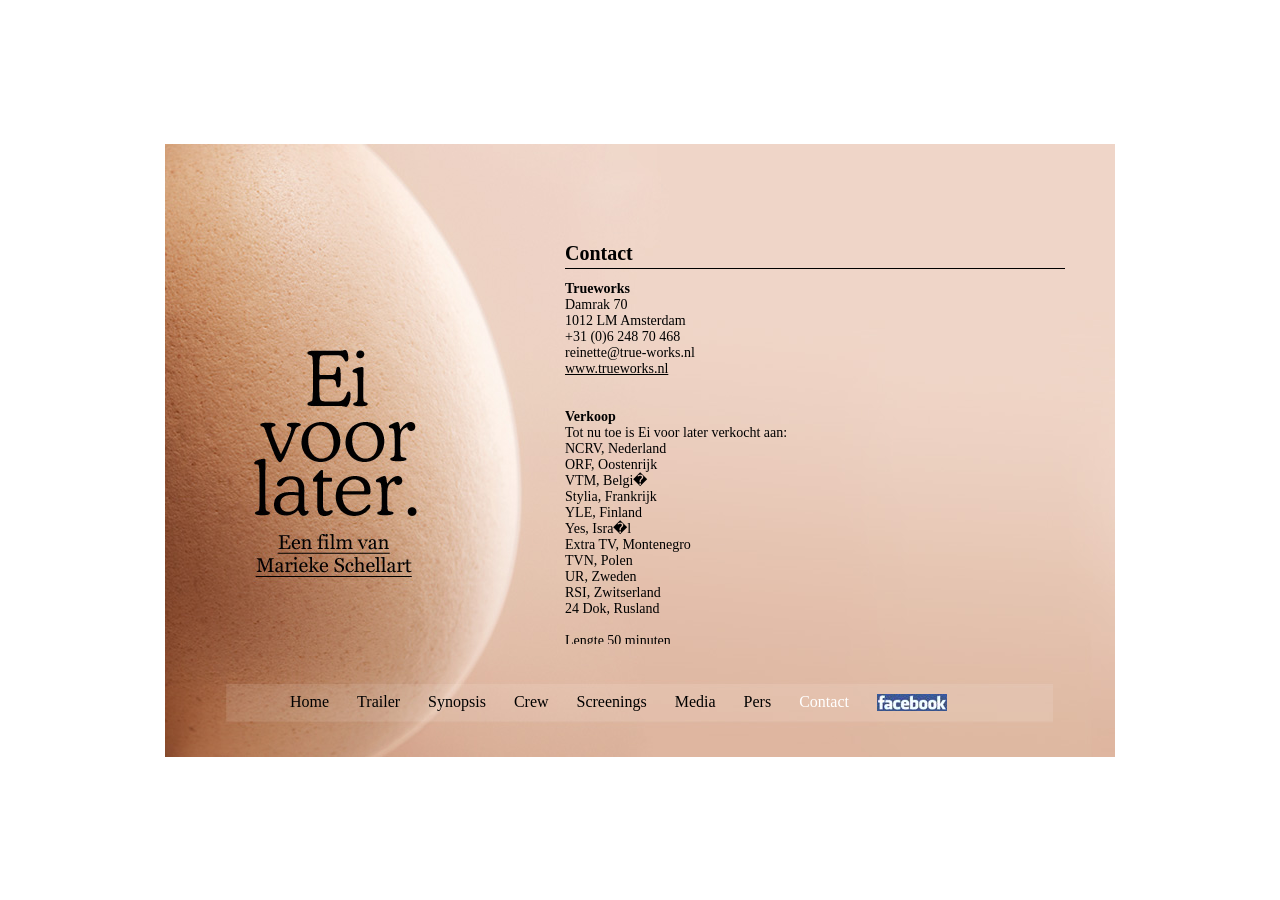
<file: www/contact.html>
<html>
<head>
<META NAME="DESCRIPTION" CONTENT="In deze persoonlijke documentaire worstelt Marieke, een 35-jarige Amsterdamse single, met haar aftikkende biologische klok. Ze wil graag kinderen, maar ze heeft de ware nog niet gevonden. Om zichzelf meer tijd te geven wil ze haar eicellen laten invriezen. Maar in Nederland kan dit (nog) niet. Marieke laat het er niet bij zitten en begint een zoektocht in het medische circuit.">
<META NAME="KEYWORDS" CONTENT="baby,
biologische klok,
dertigersdilemma,
documentaire,
eicellen invriezen,
Ei voor later,
fertiliteit,
fertiliteitsbehandeling,
IVF,
kinderwens,
Marieke Schellart,
NCRV,
single,
trailer,
Trueworks,
vruchtbaarheidsproblemen,
zwanger">
<META NAME="ROBOTS" CONTENT="INDEX, FOLLOW">
<META NAME="REVISIT-AFTER" CONTENT="6 Days">
<TITLE>Ei voor later</TITLE>
	<link rel="stylesheet" type="text/css" href="style.css"> 
</head>
<body>
<div id='main'>
<ul id='menu'>
	<li><a target=_self href='index.php'>Home</a></li>
	<li><a target=_self href='trailer.php'>Trailer</a></li>
	<li><a target=_self href='synopsis.php'>Synopsis</a></li>
	<li><a target=_self href='crew.php'>Crew</a></li>
	<li><a target=_self href='screenings.php'>Screenings</a></li>
	<li><a target=_self href='media.php'>Media</a></li>
	<li><a target=_self href='pers.php'>Pers</a></li>
	<li><a class='selected'  target=_self href='contact.php'>Contact</a></li>
	<li><a target=_blank href='http://www.facebook.com/pages/Ei-voor-later/158976130798074'><img src="fb.jpg" alt="fb"/></a></li>
</ul>
<div class='header'>
<h1>Contact</h1>
<hr>
</div>
<div class='contentframe'>
<div>
<h2>Trueworks</h2>
Damrak 70<br>
1012 LM Amsterdam<br>
+31 (0)6 248 70 468<br>
reinette@true-works.nl<br>
<a href='http://www.trueworks.nl' target="_blank">www.trueworks.nl</a><br>
<br><br>
<h2>Verkoop</h2>Tot nu toe is Ei voor later verkocht aan:<br>
NCRV, Nederland<br>
ORF, Oostenrijk<br>
VTM, Belgi�<br>
Stylia, Frankrijk<br>
YLE, Finland<br>
Yes, Isra�l<br>
Extra TV, Montenegro<br>
TVN, Polen<br>
UR, Zweden<br>
RSI, Zwitserland<br>
24 Dok, Rusland<br>




<br>
Lengte 50 minuten<br>
PAL Digibeta <br>
16:9 Kleur<br>
Nederlands / Engels<br>
Stereo<br>
2010<br>
</div>
</div>
</div>
</div>
<div id='fb'>

<div>
</body>
</html>
</file>
<file: style.css>
/* @override http://localhost/~erwinvankralingen/retailers/marieke/style.css */
html, body, div, span, applet, object, iframe,
h1, h2, h3, h4, h5, h6, p, blockquote, pre,
a, abbr, acronym, address, big, cite, code,
del, dfn, em, font, img, ins, kbd, q, s, samp,
small, strike, strong, sub, sup, tt, var,
b, u, i, center,
dl, dt, dd, ol, ul, li,
fieldset, form, label, legend,
table, caption, tbody, tfoot, thead, tr, th, td {
	margin: 0;
	padding: 0;
	border: 0;
	outline: 0;
	font-size: 100%;
	vertical-align: baseline;
	background: transparent;
}
body {
	line-height: 1;
	font-family: Georgia, "Times New Roman", Times, serif;
}
ol, ul {
	list-style: none;
}
blockquote, q {
	quotes: none;
}
blockquote:before, blockquote:after,
q:before, q:after {
	content: '';
	content: none;
}

/* remember to define focus styles! */
:focus {
	outline: 0;
}

/* remember to highlight inserts somehow! */
ins {
	text-decoration: none;
}
del {
	text-decoration: line-through;
}

/* tables still need 'cellspacing="0"' in the markup */
table {
	border-collapse: collapse;
	border-spacing: 0;
}

div#main {
	width: 950px;
	height: 613px;
	background: url(bg.jpg) no-repeat;
	
	position: absolute;
	top: 50%;
	left: 50%;
	margin-left: -475px;
	margin-top: -306px;
	color: #000;
	font-size: 14px;
	line-height: 16px;
	
}

a:hover{color:white;}

ul#menu li a {
	text-decoration: none;
	color: black;
	font-size: 16px;
	
}

ul#menu li a.selected {
	color: white;
}

div#hometext {
	text-align: left;
	position: relative;
	width: 500px;
	font-size: 20px;
	line-height: 26px;
	left: 380px;
	top: 270px;
	text-align: center;
	
}

img#imgres {
	float: right;
	width: 231px;
	clear: both;
	position: relative;
	
}

img#imgpersbeeld {
	width: 231px;
	float: right;
	position: relative;
	
}

div#footer {

	width: 950px;margin: auto;
	position: relative;
	top: 50%;
	text-align: center;

}

div#prs {
	height:400px;
}
#stills{
	padding-top: 10px;
}

#stills img {
	margin-bottom: 16px;
}

div#reg {
	height:340px;
}

hr {
	color: #000000;
	background-color:#000000;
height: 1px;
border-style: none;

}



a {
	color: black;

}

.contentframe {
	width: 549px;
	height:363px;
	overflow: auto;
	position: relative;
	left: 400px;
	top: 85px;
	
	
}

h1 {
	font-size: 20px;
}

.contentframe div {
	width: 500px;
}

div.crewbottom {
	margin-top: 20px;
}

#crew div.crewbottom a {

}

#crew div.leftcol h3 {
	margin-top: 40px;
}

#crew div.imagecol {
	width: 109px;
	float: right;
	position: relative;
	top: 0px;	
}

#crew div.imagecol img {
	position: relative;
	width: 110px;
	height: 110px;	
}

img#i2 {
	
	top: 76px;
}

img#i1 {
	top: 18px;
}

img#i3 {
	top: 272px;
}
img#i4 {
	top: 167px;
}



div.header {
	width: 500px;
	position: relative;
	left: 400px;
	top:80px;
	margin-bottom: 0px;
}

div#contact {

}



div#synopsis {

	
}


div.leftcol {
	width: 370px;
	
}


div#fb {
	width:600px;
	height: 80px;
	position: absolute;
	left: 50%;
	top:50%;
	margin-left: -140px;
	margin-top: 320px;

}


a#share {
	float: left;
	margin-right: 20px;
	margin-top:  2px;
}

ul#menu li a:hover {
	text-decoration: none;
	color: white;
	font-size: 16px;
}

ul#menu {
	position: relative;
	left: 125px;
	top: 550px;
    width:800px;
    height:16px;
	
}


#media table {
	width: 100%;
	margin-top: 0px;
}

#media table tbody tr {
	border-bottom: thin solid #000;

}

.medialeft {
	width: 187px;
	vertical-align:top;
}



#media table tbody tr td {
	padding-top: 10px;
	padding-bottom: 20px;
}

#screenings table {
	width: 100%;
	margin-top: 6px;
}

#screenings table th {
	text-align: left;
	padding-bottom: 6px;
}

#screenings table tbody tr {
	border-bottom: thin solid #000;

}

#screenings table tbody tr td {
	padding-top: 10px;
	padding-bottom: 20px;
}

ul#menu li {
	float: left;
	margin-right: 28px;
}
</file>
<file: www/style.css>
/* @override http://localhost/~erwinvankralingen/retailers/marieke/style.css */
html, body, div, span, applet, object, iframe,
h1, h2, h3, h4, h5, h6, p, blockquote, pre,
a, abbr, acronym, address, big, cite, code,
del, dfn, em, font, img, ins, kbd, q, s, samp,
small, strike, strong, sub, sup, tt, var,
b, u, i, center,
dl, dt, dd, ol, ul, li,
fieldset, form, label, legend,
table, caption, tbody, tfoot, thead, tr, th, td {
	margin: 0;
	padding: 0;
	border: 0;
	outline: 0;
	font-size: 100%;
	vertical-align: baseline;
	background: transparent;
}
body {
	line-height: 1;
	font-family: Georgia, "Times New Roman", Times, serif;
}
ol, ul {
	list-style: none;
}
blockquote, q {
	quotes: none;
}
blockquote:before, blockquote:after,
q:before, q:after {
	content: '';
	content: none;
}

/* remember to define focus styles! */
:focus {
	outline: 0;
}

/* remember to highlight inserts somehow! */
ins {
	text-decoration: none;
}
del {
	text-decoration: line-through;
}

/* tables still need 'cellspacing="0"' in the markup */
table {
	border-collapse: collapse;
	border-spacing: 0;
}

div#main {
	width: 950px;
	height: 613px;
	background: url(bg.jpg) no-repeat;
	
	position: absolute;
	top: 50%;
	left: 50%;
	margin-left: -475px;
	margin-top: -306px;
	color: #000;
	font-size: 14px;
	line-height: 16px;
	
}

a:hover{color:white;}

ul#menu li a {
	text-decoration: none;
	color: black;
	font-size: 16px;
	
}

ul#menu li a.selected {
	color: white;
}

div#hometext {
	text-align: left;
	position: relative;
	width: 500px;
	font-size: 20px;
	line-height: 26px;
	left: 380px;
	top: 270px;
	text-align: center;
	
}

img#imgres {
	float: right;
	width: 231px;
	clear: both;
	position: relative;
	
}

img#imgpersbeeld {
	width: 231px;
	float: right;
	position: relative;
	
}

div#footer {

	width: 950px;margin: auto;
	position: relative;
	top: 50%;
	text-align: center;

}

div#prs {
	height:400px;
}
#stills{
	padding-top: 10px;
}

#stills img {
	margin-bottom: 16px;
}

div#reg {
	height:340px;
}

hr {
	color: #000000;
	background-color:#000000;
height: 1px;
border-style: none;

}



a {
	color: black;

}

.contentframe {
	width: 549px;
	height:363px;
	overflow: auto;
	position: relative;
	left: 400px;
	top: 85px;
	
	
}

h1 {
	font-size: 20px;
}

.contentframe div {
	width: 500px;
}

div.crewbottom {
	margin-top: 20px;
}

#crew div.crewbottom a {

}

#crew div.leftcol h3 {
	margin-top: 40px;
}

#crew div.imagecol {
	width: 109px;
	float: right;
	position: relative;
	top: 0px;	
}

#crew div.imagecol img {
	position: relative;
	width: 110px;
	height: 110px;	
}

img#i2 {
	
	top: 76px;
}

img#i1 {
	top: 18px;
}

img#i3 {
	top: 272px;
}
img#i4 {
	top: 167px;
}



div.header {
	width: 500px;
	position: relative;
	left: 400px;
	top:80px;
	margin-bottom: 0px;
}

div#contact {

}



div#synopsis {

	
}


div.leftcol {
	width: 370px;
	
}


div#fb {
	width:600px;
	height: 80px;
	position: absolute;
	left: 50%;
	top:50%;
	margin-left: -140px;
	margin-top: 320px;

}


a#share {
	float: left;
	margin-right: 20px;
	margin-top:  2px;
}

ul#menu li a:hover {
	text-decoration: none;
	color: white;
	font-size: 16px;
}

ul#menu {
	position: relative;
	left: 125px;
	top: 550px;
    width:800px;
    height:16px;
	
}


#media table {
	width: 100%;
	margin-top: 0px;
}

#media table tbody tr {
	border-bottom: thin solid #000;

}

.medialeft {
	width: 187px;
	vertical-align:top;
}



#media table tbody tr td {
	padding-top: 10px;
	padding-bottom: 20px;
}

#screenings table {
	width: 100%;
	margin-top: 6px;
}

#screenings table th {
	text-align: left;
	padding-bottom: 6px;
}

#screenings table tbody tr {
	border-bottom: thin solid #000;

}

#screenings table tbody tr td {
	padding-top: 10px;
	padding-bottom: 20px;
}

ul#menu li {
	float: left;
	margin-right: 28px;
}
</file>
